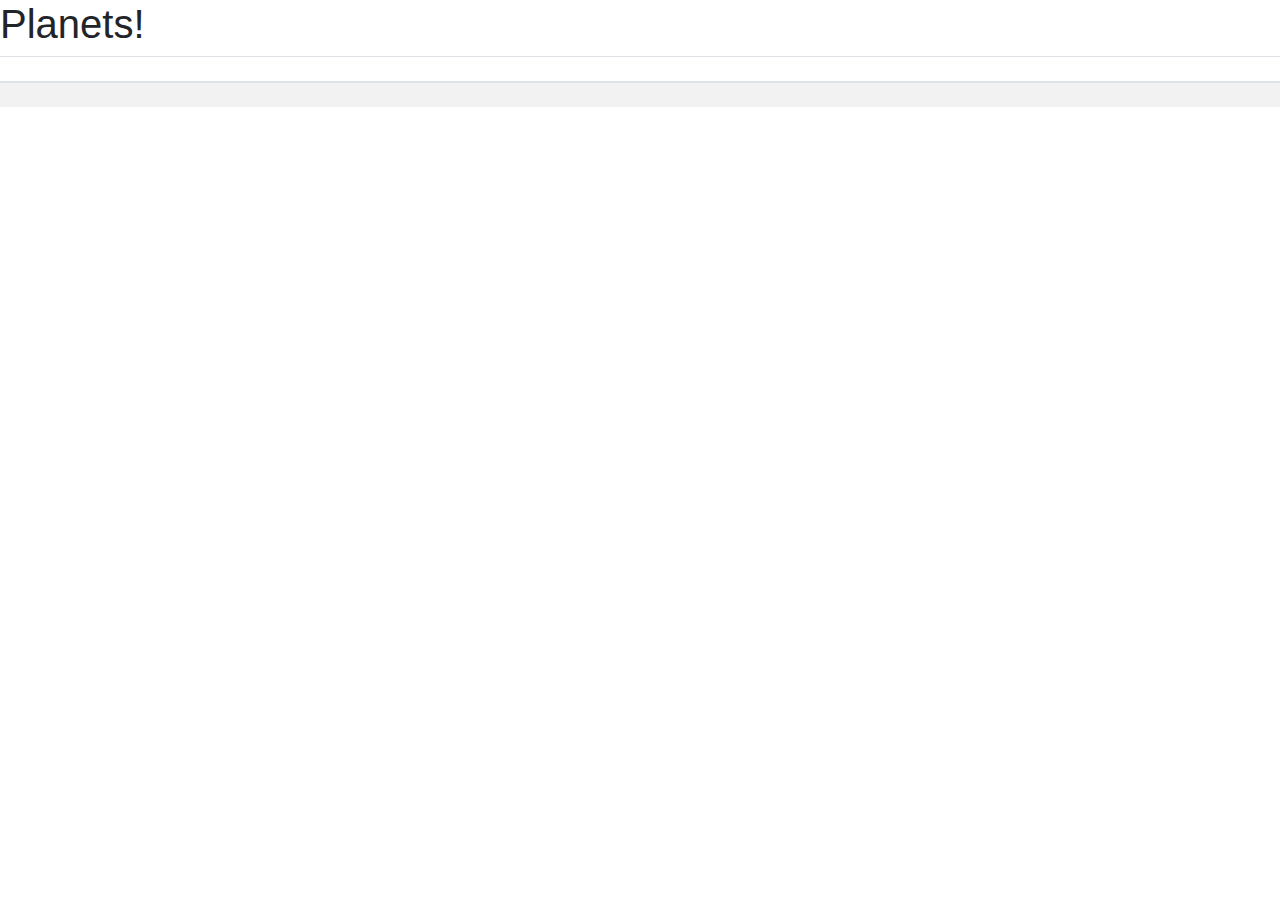
<file: exercises 12/src/main/resources/templates/index.html>
<!DOCTYPE html>
<html lang="en" xmlns:th="http://www.thymeleaf.org/">
<head>
    <meta charset="UTF-8">
    <title>Enumerable Planets</title>
    <link rel="stylesheet" href="https://stackpath.bootstrapcdn.com/bootstrap/4.4.1/css/bootstrap.min.css" />
    <script type="text/javascript" src="https://stackpath.bootstrapcdn.com/bootstrap/4.4.1/js/bootstrap.min.js"></script>

</head>
<body>
<h1>Planets!</h1>
<table th:each="planet : ${planets}" class="table table-striped">
    <thead >
        <tr>
            <th th:text="${planet.name}">
            </th>
        </tr>
    </thead>
    <tr>
        <td th:text="${planet.yearLength} + ' Earth days in one year.'"></td>
    </tr>
</table>


</body>
</html>
</file>
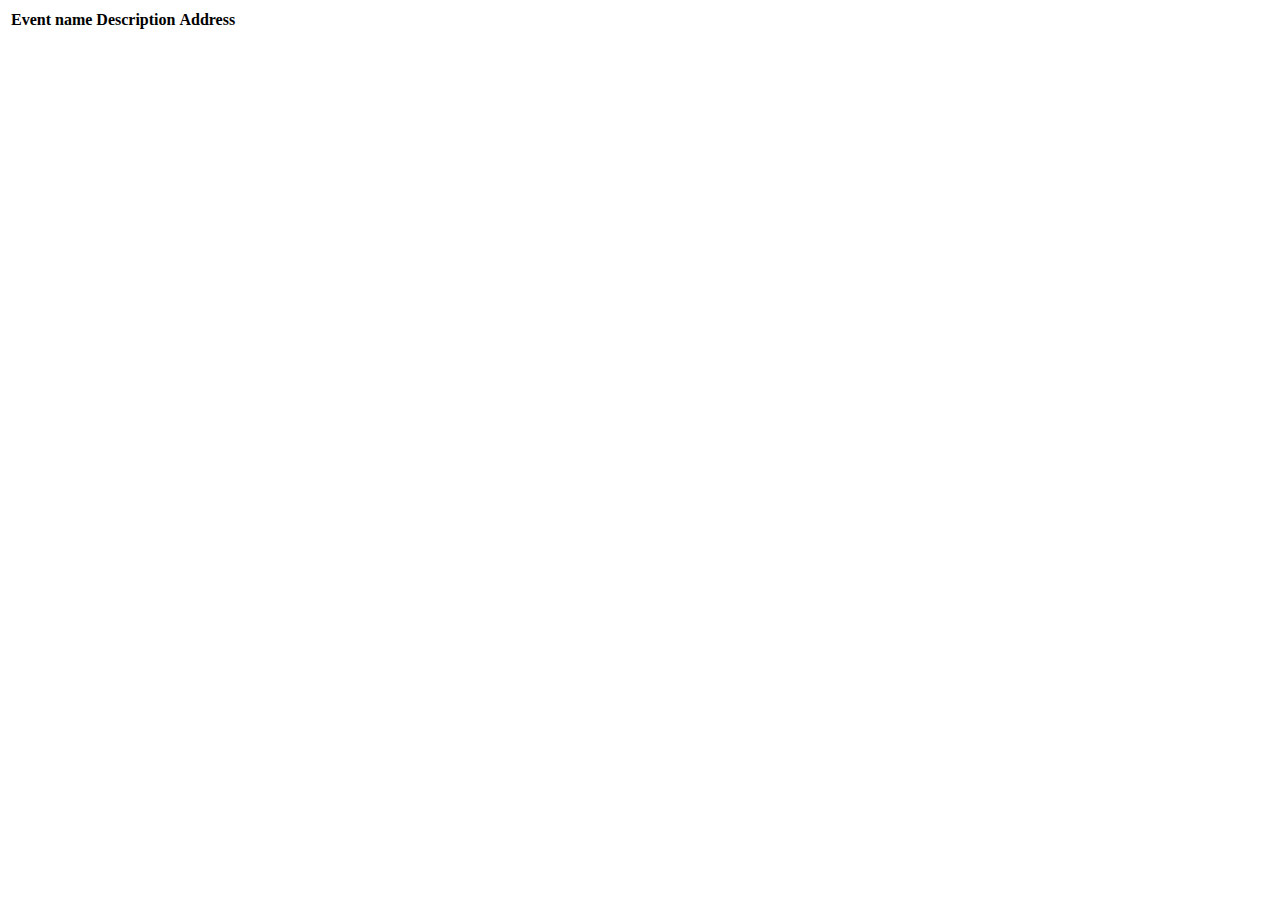
<file: exercises 10/src/main/resources/templates/events/index.html>
<!DOCTYPE html>
<html lang="en" xmlns:th="http://www.thymeleaf.org/">
<head>
    <meta charset="UTF-8"/>
    <title>Coding Events</title>
    <link rel="stylesheet" type="text/css" th:href="@{/styles.css}">
</head>

<body>

<header th:replace="fragments :: header"></header>

<table>
    <tr>
        <th>Event name</th>
        <th>Description</th>
        <th>Address</th>
    </tr>
    <th:block th:each="event : ${events}">
        <tr>
            <td th:text="${event.getKey()}"></td>
            <td th:text="${event.getValue()}"></td>
            <td th:replace="fragments :: address"></td>
        </tr>
    </th:block>
</table>

</body>
</html>
</file>
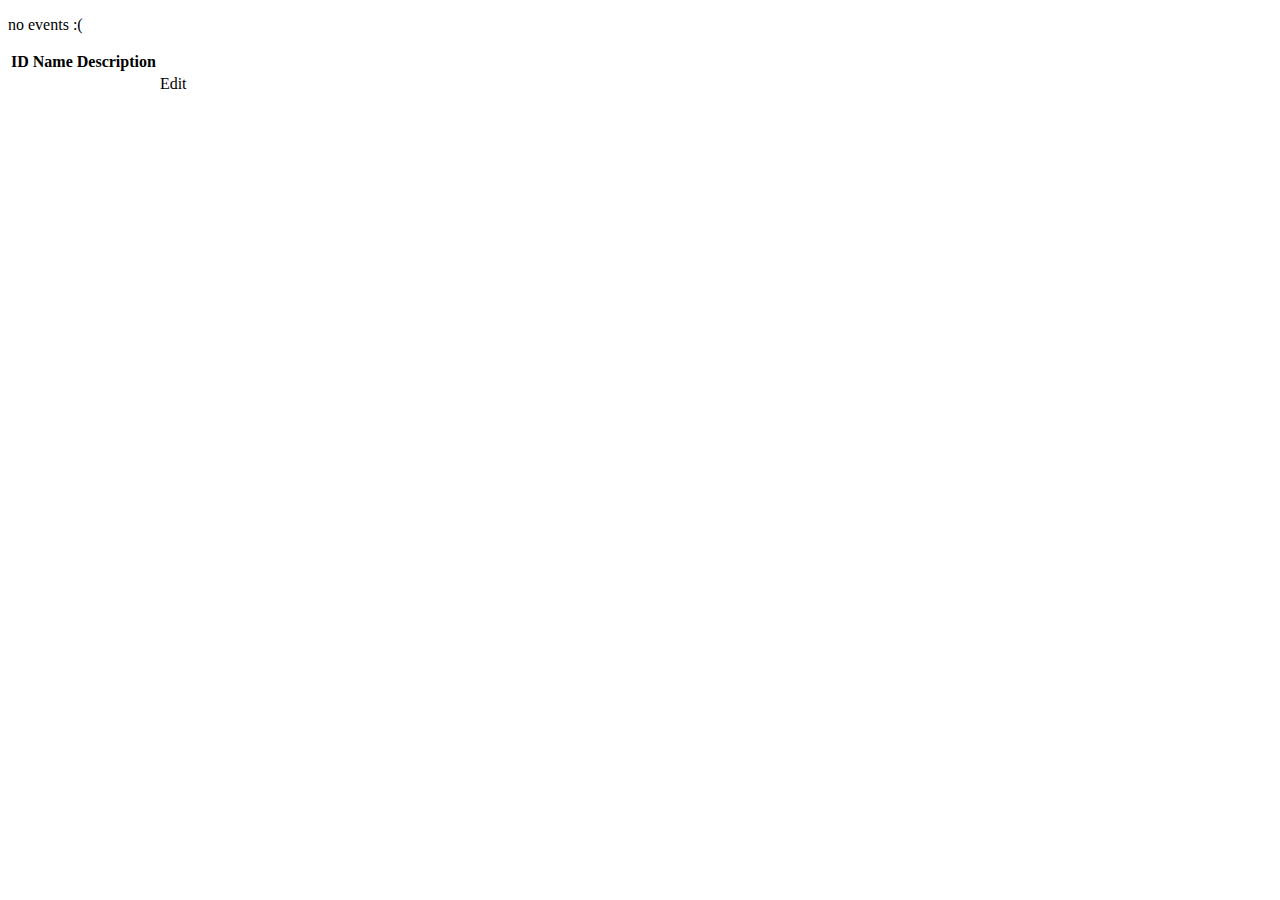
<file: exercises 11/src/main/resources/templates/events/index.html>
<!DOCTYPE html>
<html lang="en" xmlns:th="http://www.thymeleaf.org/">
<head th:replace="fragments :: head"></head>
<body class="container">

<header th:replace="fragments :: header"></header>

<p th:unless="${events} and ${events.size()}">no events :(</p>

<table class="table table-striped">
    <thead>
        <tr>
            <th>ID</th>
            <th>Name</th>
            <th>Description</th>
        </tr>
    </thead>
    <tr th:each="event : ${events}">
        <td th:text="${event.id}"></td>
        <td th:text="${event.name}"></td>
        <td th:text="${event.description}"></td>
        <td>
            <a th:href="@{/events/edit/{id}(id=${event.id})}">
                Edit
            </a>
        </td>
    </tr>
</table>

</body>
</html>
</file>
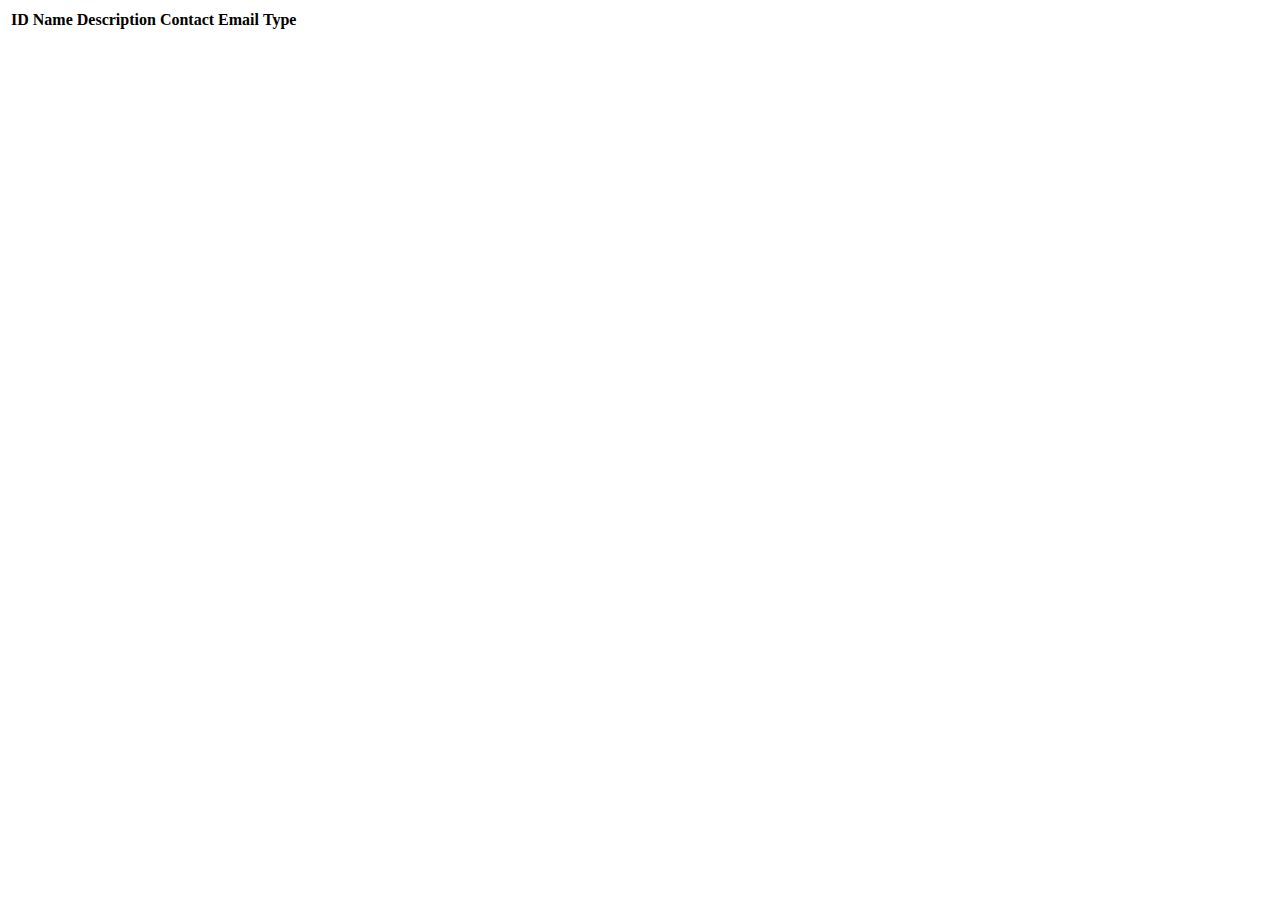
<file: exercises 16/src/main/resources/templates/events/index.html>
<!DOCTYPE html>
<html lang="en" xmlns:th="http://www.thymeleaf.org/">
<head th:replace="fragments :: head"></head>
<body class="container">

<header th:replace="fragments :: header"></header>

<table class="table table-striped">
    <thead>
        <tr>
            <th>ID</th>
            <th>Name</th>
            <th>Description</th>
            <th>Contact Email</th>
            <th>Type</th>
        </tr>
    </thead>
    <tr th:each="event : ${events}">
        <td th:text="${event.id}"></td>
        <td th:text="${event.name}"></td>
        <td th:text="${event.description}"></td>
        <td th:text="${event.contactEmail}"></td>
        <td th:text="${event.type.displayName}"></td>
    </tr>
</table>

</body>
</html>
</file>
